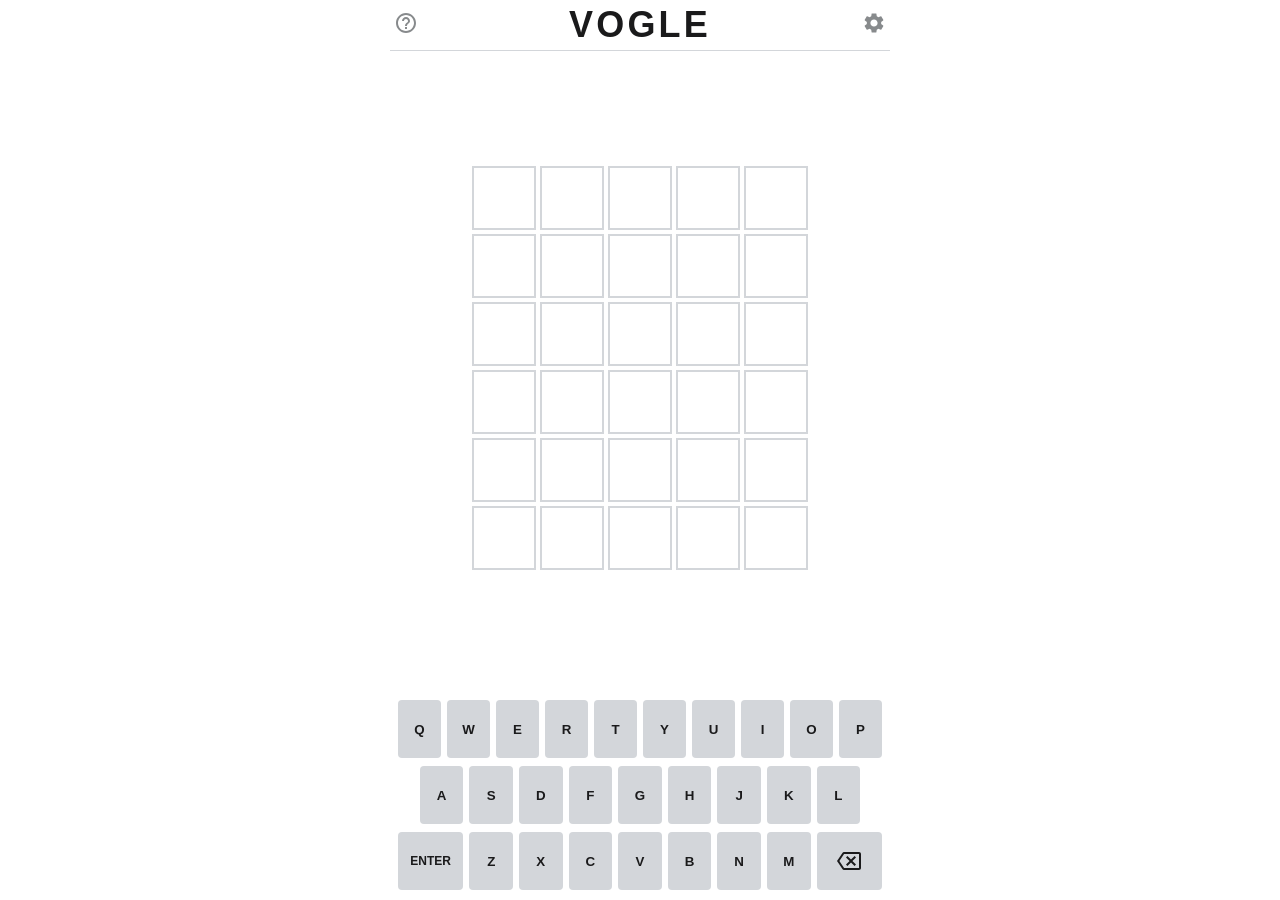
<file: index.html>
<!DOCTYPE html>
<html lang="en">
<head>
  <meta charset="UTF-8">
  <meta http-equiv="X-UA-Compatible" content="IE=edge">
  <meta name="viewport" content="width=device-width, initial-scale=1.0">
  <link rel="stylesheet" href="styles.css">
  <script src="script.js" defer></script>
  <title>Vogle</title>
</head>
<body>
  <div id="game">
    <header>
      <div class="menu">
        <button id="help-button" class="icon" aria-label="help">
            <svg xmlns="http://www.w3.org/2000/svg" height="24" viewBox="0 0 24 24" width="24">
              <path fill="var(--color-tone-3)" d="M11 18h2v-2h-2v2zm1-16C6.48 2 2 6.48 2 12s4.48 10 10 10 10-4.48 10-10S17.52 2 12 2zm0 18c-4.41 0-8-3.59-8-8s3.59-8 8-8 8 3.59 8 8-3.59 8-8 8zm0-14c-2.21 0-4 1.79-4 4h2c0-1.1.9-2 2-2s2 .9 2 2c0 2-3 1.75-3 5h2c0-2.25 3-2.5 3-5 0-2.21-1.79-4-4-4z"></path>
            </svg>
        </button>
      </div>
      <div class="title">VOGLE</div>
      <div class="menu">
        <button id="share-button" class="icon disabled-button" aria-label="share">
          <svg xmlns="http://www.w3.org/2000/svg" height="24" viewBox="0 0 24 24" width="24">
            <path fill="var(--color-tone-3)" d="M18 16.08c-.76 0-1.44.3-1.96.77L8.91 12.7c.05-.23.09-.46.09-.7s-.04-.47-.09-.7l7.05-4.11c.54.5 1.25.81 2.04.81 1.66 0 3-1.34 3-3s-1.34-3-3-3-3 1.34-3 3c0 .24.04.47.09.7L8.04 9.81C7.5 9.31 6.79 9 6 9c-1.66 0-3 1.34-3 3s1.34 3 3 3c.79 0 1.5-.31 2.04-.81l7.12 4.16c-.05.21-.08.43-.08.65 0 1.61 1.31 2.92 2.92 2.92s2.92-1.31 2.92-2.92c0-1.61-1.31-2.92-2.92-2.92zM18 4c.55 0 1 .45 1 1s-.45 1-1 1-1-.45-1-1 .45-1 1-1zM6 13c-.55 0-1-.45-1-1s.45-1 1-1 1 .45 1 1-.45 1-1 1zm12 7.02c-.55 0-1-.45-1-1s.45-1 1-1 1 .45 1 1-.45 1-1 1z"></path>
          </svg>
        </button>
        <button id="settings-button" class="icon" aria-label="settings">
            <svg xmlns="http://www.w3.org/2000/svg" height="24" viewBox="0 0 24 24" width="24">
              <path fill="var(--color-tone-3)" d="M19.14,12.94c0.04-0.3,0.06-0.61,0.06-0.94c0-0.32-0.02-0.64-0.07-0.94l2.03-1.58c0.18-0.14,0.23-0.41,0.12-0.61 l-1.92-3.32c-0.12-0.22-0.37-0.29-0.59-0.22l-2.39,0.96c-0.5-0.38-1.03-0.7-1.62-0.94L14.4,2.81c-0.04-0.24-0.24-0.41-0.48-0.41 h-3.84c-0.24,0-0.43,0.17-0.47,0.41L9.25,5.35C8.66,5.59,8.12,5.92,7.63,6.29L5.24,5.33c-0.22-0.08-0.47,0-0.59,0.22L2.74,8.87 C2.62,9.08,2.66,9.34,2.86,9.48l2.03,1.58C4.84,11.36,4.8,11.69,4.8,12s0.02,0.64,0.07,0.94l-2.03,1.58 c-0.18,0.14-0.23,0.41-0.12,0.61l1.92,3.32c0.12,0.22,0.37,0.29,0.59,0.22l2.39-0.96c0.5,0.38,1.03,0.7,1.62,0.94l0.36,2.54 c0.05,0.24,0.24,0.41,0.48,0.41h3.84c0.24,0,0.44-0.17,0.47-0.41l0.36-2.54c0.59-0.24,1.13-0.56,1.62-0.94l2.39,0.96 c0.22,0.08,0.47,0,0.59-0.22l1.92-3.32c0.12-0.22,0.07-0.47-0.12-0.61L19.14,12.94z M12,15.6c-1.98,0-3.6-1.62-3.6-3.6 s1.62-3.6,3.6-3.6s3.6,1.62,3.6,3.6S13.98,15.6,12,15.6z"></path>
            </svg>
        </button>
      </div>
    </header>
    <div class="alert-container" data-alert-container></div>
    <div id="help-modal" hidden>
      <div class="overlay">
        <div class="content">
          <header>
            <div></div>
            <div class="modal-title">HOE WERKT HET?</div>
            <button class="icon close-modal-button" aria-label="close">
              <svg xmlns="http://www.w3.org/2000/svg" height="24" viewBox="0 0 24 24" width="24">
                <path fill="var(--color-tone-3)" d="M19 6.41L17.59 5 12 10.59 6.41 5 5 6.41 10.59 12 5 17.59 6.41 19 12 13.41 17.59 19 19 17.59 13.41 12z"></path>
              </svg>
            </button>
          </header>
          <section>
            <div class="instructions">
              <p>Raad de <strong>VOGLE</strong> in zes pogingen.</p>
              <p>Elke poging moet een geldige vogelnaam zijn van vijf letters. Druk op Enter om in te voeren.</p>
              <div class="examples">
                <p><strong>Voorbeeld</strong></p>
                <div class="example">
                  <div class="example-grid">
                    <div class="tile" data-state="correct">v</div>
                    <div class="tile" data-state="example">o</div>
                    <div class="tile" data-state="example">g</div>
                    <div class="tile" data-state="example">e</div>
                    <div class="tile" data-state="example">l</div>
                  </div>
                  <p>De letter <strong>V</strong> zit in het woord en staat op de goede plek.</p>
                </div>
                <div class="example">
                  <div class="example-grid">
                    <div class="tile" data-state="example">k</div>
                    <div class="tile" data-state="present">i</div>
                    <div class="tile" data-state="example">p</div>
                    <div class="tile" data-state="example">j</div>
                    <div class="tile" data-state="example">e</div>
                  </div>
                  <p>The letter <strong>I</strong> zit in het woord maar op een andere plek.</p>
                </div>
                <div class="example">
                  <div class="example-grid">
                    <div class="tile" data-state="example">s</div>
                    <div class="tile" data-state="example">t</div>
                    <div class="tile" data-state="absent">e</div>
                    <div class="tile" data-state="example">l</div>
                    <div class="tile" data-state="example">t</div>
                  </div>
                  <p>De letter <strong>E</strong> zit niet in het woord.</p>
                </div>
              </div>
              <p><strong>Elke dag is er een nieuwe vogle om te raden!</strong></p>
            </div>
          </section>
        </div>
      </div>
    </div>
    <div id="settings-modal" hidden>
      <div class="overlay">
        <div class="content">
          <header>
            <div></div>
            <div class="modal-title">Instellingen</div>
            <button class="icon close-modal-button" aria-label="close">
              <svg xmlns="http://www.w3.org/2000/svg" height="24" viewBox="0 0 24 24" width="24">
                <path fill="var(--color-tone-3)" d="M19 6.41L17.59 5 12 10.59 6.41 5 5 6.41 10.59 12 5 17.59 6.41 19 12 13.41 17.59 19 19 17.59 13.41 12z"></path>
              </svg>
            </button>
          </header>
          <section>
            <div class="setting">
              <div class="text">
                <div class="title">Dark Theme</div>
              </div>
              <div class="control" id="dark-theme">
                <div class="container">
                  <div class="switch">
                    <span class="knob"></span>
                  </div>
                </div>
              </div>
            </div>
            <div class="setting">
              <div class="text">
                <div class="title">Kleurenblind modus</div>
                <div class="description">Meer contrast in de kleuren</div>
              </div>
              <div class="control" id="color-blind-theme">
                <div class="container">
                  <div class="switch">
                    <span class="knob"></span>
                  </div>
                </div>
              </div>
            </div>
            <div class="setting">
              <div class="text">
                <div class="title">Broncode</div>
                <div class="description">VOGLE is gebaseerd op Arthur O'Dwyer's BIRDLE, gebaseerd op Josh Wardle's WORDLE</div>
              </div>
              <div class="control">
                <a href="https://github.com/stephanmullerNL/vogle">GitHub</a>
              </div>
            </div>
          </section>
        </div>
      </div>
    </div>
    <div data-guess-grid class="guess-grid">
      <div class="tile" data-state="empty"></div>
      <div class="tile" data-state="empty"></div>
      <div class="tile" data-state="empty"></div>
      <div class="tile" data-state="empty"></div>
      <div class="tile" data-state="empty"></div>
      <div class="tile" data-state="empty"></div>
      <div class="tile" data-state="empty"></div>
      <div class="tile" data-state="empty"></div>
      <div class="tile" data-state="empty"></div>
      <div class="tile" data-state="empty"></div>
      <div class="tile" data-state="empty"></div>
      <div class="tile" data-state="empty"></div>
      <div class="tile" data-state="empty"></div>
      <div class="tile" data-state="empty"></div>
      <div class="tile" data-state="empty"></div>
      <div class="tile" data-state="empty"></div>
      <div class="tile" data-state="empty"></div>
      <div class="tile" data-state="empty"></div>
      <div class="tile" data-state="empty"></div>
      <div class="tile" data-state="empty"></div>
      <div class="tile" data-state="empty"></div>
      <div class="tile" data-state="empty"></div>
      <div class="tile" data-state="empty"></div>
      <div class="tile" data-state="empty"></div>
      <div class="tile" data-state="empty"></div>
      <div class="tile" data-state="empty"></div>
      <div class="tile" data-state="empty"></div>
      <div class="tile" data-state="empty"></div>
      <div class="tile" data-state="empty"></div>
      <div class="tile" data-state="empty"></div>
    </div>
    <div data-keyboard class="keyboard" id="keyboard">
      <div class="row">
        <button class="key" data-key="Q">Q</button>
        <button class="key" data-key="W">W</button>
        <button class="key" data-key="E">E</button>
        <button class="key" data-key="R">R</button>
        <button class="key" data-key="T">T</button>
        <button class="key" data-key="Y">Y</button>
        <button class="key" data-key="U">U</button>
        <button class="key" data-key="I">I</button>
        <button class="key" data-key="O">O</button>
        <button class="key" data-key="P">P</button>
      </div>
      <div class="row">
        <div class="spacer"></div>
        <button class="key" data-key="A">A</button>
        <button class="key" data-key="S">S</button>
        <button class="key" data-key="D">D</button>
        <button class="key" data-key="F">F</button>
        <button class="key" data-key="G">G</button>
        <button class="key" data-key="H">H</button>
        <button class="key" data-key="J">J</button>
        <button class="key" data-key="K">K</button>
        <button class="key" data-key="L">L</button>
        <div class="spacer"></div>
      </div>
      <div class="row">
        <button data-enter class="key large">Enter</button>
        <button class="key" data-key="Z">Z</button>
        <button class="key" data-key="X">X</button>
        <button class="key" data-key="C">C</button>
        <button class="key" data-key="V">V</button>
        <button class="key" data-key="B">B</button>
        <button class="key" data-key="N">N</button>
        <button class="key" data-key="M">M</button>
        <button data-delete class="key large">
          <svg xmlns="http://www.w3.org/2000/svg" height="24" viewBox="0 0 24 24" width="24">
            <path fill="var(--color-tone-1)" d="M22 3H7c-.69 0-1.23.35-1.59.88L0 12l5.41 8.11c.36.53.9.89 1.59.89h15c1.1 0 2-.9 2-2V5c0-1.1-.9-2-2-2zm0 16H7.07L2.4 12l4.66-7H22v14zm-11.59-2L14 13.41 17.59 17 19 15.59 15.41 12 19 8.41 17.59 7 14 10.59 10.41 7 9 8.41 12.59 12 9 15.59z"></path>
          </svg>
        </button>
      </div>
    </div>
  </div>
</body>
</html>
</file>
<file: styles.css>
/* Global Styles & Colors */
      :root {
        --green: #6aaa64;
        --darkendGreen: #538d4e;
        --yellow: #c9b458;
        --darkendYellow: #b59f3b;
        --lightGray: #d8d8d8;
        --gray: #86888a;
        --darkGray: #939598;
        --white: #fff;
        --black: #212121;
        /* Colorblind colors */
        --orange: #f5793a;
        --blue: #85c0f9;
        font-family: 'Clear Sans', 'Helvetica Neue', Arial, sans-serif;
        font-size: 16px;
        --header-height: 50px;
        --keyboard-height: 200px;
        --game-max-width: 500px;
      }
      /* Light theme colors */
      :root {
        --color-tone-1: #1a1a1b;
        --color-tone-2: #787c7e;
        --color-tone-3: #878a8c;
        --color-tone-4: #d3d6da;
        --color-tone-5: #edeff1;
        --color-tone-6: #f6f7f8;
        --color-tone-7: #ffffff;
        --opacity-50: rgba(255, 255, 255, 0.5);
      }
      /* Dark Theme Colors */
      .nightmode {
        --color-tone-1: #d7dadc;
        --color-tone-2: #818384;
        --color-tone-3: #565758;
        --color-tone-4: #3a3a3c;
        --color-tone-5: #272729;
        --color-tone-6: #1a1a1b;
        --color-tone-7: #121213;
        --opacity-50: rgba(0, 0, 0, 0.5);
      }
      /* Constant colors and colors derived from theme */
      :root,
      .nightmode {
        --color-background: var(--color-tone-7);
      }
      :root {
        --color-present: var(--yellow);
        --color-correct: var(--green);
        --color-absent: var(--color-tone-2);
        --tile-text-color: var(--color-tone-7);
        --key-text-color: var(--color-tone-1);
        --key-evaluated-text-color: var(--color-tone-7);
        --key-bg: var(--color-tone-4);
        --key-bg-present: var(--color-present);
        --key-bg-correct: var(--color-correct);
        --key-bg-absent: var(--color-absent);
        --modal-content-bg: var(--color-tone-7);
      }
      .nightmode {
        --color-present: var(--darkendYellow);
        --color-correct: var(--darkendGreen);
        --color-absent: var(--color-tone-4);
        --tile-text-color: var(--color-tone-1);
        --key-text-color: var(--color-tone-1);
        --key-evaluated-text-color: var(--color-tone-1);
        --key-bg: var(--color-tone-2);
        --key-bg-present: var(--color-present);
        --key-bg-correct: var(--color-correct);
        --key-bg-absent: var(--color-absent);
        --modal-content-bg: var(--color-tone-7);
      }
      .colorblind {
        --color-correct: var(--orange);
        --color-present: var(--blue);
        --tile-text-color: var(--white);
        --key-bg-present: var(--color-present);
        --key-bg-correct: var(--color-correct);
        --key-bg-absent: var(--color-absent);
      }
      html {
        height: 100%;
      }
      body {
        height: 100%;
        background-color: var(--color-background);
        margin: 0;
        padding: 0;
        background-position: center;
        background-repeat: no-repeat;
        /* Prevent scrollbar appearing on page transition */
        overflow-y: hidden;
      }

.guess-grid {
  display: grid;
  justify-content: center;
  align-content: center;
  flex-grow: 1;
  grid-template-columns: repeat(5, 4em);
  grid-template-rows: repeat(6, 4em);
  gap: .25em;
  margin-bottom: 1em;
}

:host {
  display: inline-block;
}

.tile {
  width: 100%;
  display: inline-flex;
  justify-content: center;
  align-items: center;
  font-size: 2rem;
  line-height: 2rem;
  font-weight: bold;
  vertical-align: middle;
  box-sizing: border-box;
  color: var(--tile-text-color);
  text-transform: uppercase;
  user-select: none;
  transition: transform 250ms linear; // for "flip"
}
.tile::before {
  content: '';
  display: inline-block;
  padding-bottom: 100%;
}

/* Allow tiles to be smaller on small screens */
@media (max-height: 600px) {
  .tile {
    font-size: 1em;
    line-height: 1em;
  }
}

.tile[data-state='empty'] {
  border: 2px solid var(--color-tone-4);
}
.tile[data-state='active'] {
  background-color: var(--color-tone-7);
  border: 2px solid var(--color-tone-3);
  color: var(--color-tone-1);
}
.tile[data-state='example'] {
  background-color: var(--color-tone-7);
  border: 2px solid var(--color-tone-3);
  color: var(--color-tone-1);
}
.tile[data-state='correct'] {
  background-color: var(--color-correct);
}
.tile[data-state='present'] {
  background-color: var(--color-present);
}
.tile[data-state='absent'] {
  background-color: var(--color-absent);
}

.tile.shake-horizontal {
  animation: shake-horizontal 800ms cubic-bezier(.455,.03,.515,.955) both;
}
@keyframes shake-horizontal {
  0%, 100% {
    transform: translateX(0);
  }
  10%, 30%, 50%, 70% {
    transform: translateX(-10px);
  }
  20%, 40%, 60% {
    transform: translateX(10px);
  }
  80% {
    transform: translateX(8px);
  }
  90% {
    transform: translateX(-8px);
  }
}

.tile.dance {
  animation: dance 1000ms;
}
@keyframes dance {
  0%, 20%, 100% {
    transform: translateY(0);
  }
  40% {
    transform: translateY(-30px);
  }
  50% {
    transform: translateY(5px);
  }
  60% {
    transform: translateY(-15px);
  }
  80% {
    transform: translateY(2px);
  }
}

.tile.flip {
  transform: rotateX(90deg);
}

.alert-container {
  position: fixed;
  top: 10vh;
  left: 50vw;
  transform: translateX(-50%);
  z-index: 1;
  display: flex;
  flex-direction: column;
  align-items: center;
}

.alert {
  pointer-events: none;
  background-color: hsl(204, 7%, 85%);
  padding: .75em;
  border-radius: .25em;
  opacity: 1;
  transition: opacity 500ms ease-in-out;
  margin-bottom: .5em;
}

.alert:last-child {
  margin-bottom: 0;
}

.alert.hide {
  opacity: 0;
}

#game {
  width: 100%;
  max-width: var(--game-max-width);
  margin: 0 auto;
  height: 100%;
  display: flex;
  flex-direction: column;
}

header {
  display: flex;
  justify-content: space-between;
  align-items: center;
  height: var(--header-height);
  color: var(--color-tone-1);
  border-bottom: 1px solid var(--color-tone-4);
}

header .title {
  font-weight: 700;
  font-size: 36px;
  letter-spacing: 0.2rem;
  text-transform: uppercase;
  text-align: center;
  position: absolute;
  left: 0;
  right: 0;
  pointer-events: none;
}

@media (max-width: 360px) {
  header .title {
    font-size: 22px;
    letter-spacing: 0.1rem;
  }
}

#keyboard {
  margin: 0 8px;
  user-select: none;
  height: var(--keyboard-height);
}

#keyboard .row {
  display: flex;
  width: 100%;
  margin: 0 auto 8px;
  /* https://stackoverflow.com/questions/46167604/ios-html-disable-double-tap-to-zoom */
  touch-action: manipulation;
}

#keyboard button {
  font-family: inherit;
  font-weight: bold;
  border: 0;
  padding: 0;
  margin: 0 6px 0 0;
  height: 58px;
  border-radius: 4px;
  cursor: pointer;
  user-select: none;
  background-color: var(--key-bg);
  color: var(--key-text-color);
  flex: 1;
  display: flex;
  justify-content: center;
  align-items: center;
  text-transform: uppercase;
  -webkit-tap-highlight-color: rgba(0,0,0,0.3);
}
#keyboard .spacer {
  flex: 0.5;
}
#keyboard button.large {
  flex: 1.5;
  font-size: 12px;
}
#keyboard button:focus {
  outline: none;
}
#keyboard button.fade {
  transition: background-color 0.1s ease, color 0.1s ease;
}
#keyboard button:last-of-type {
  margin: 0;
}

#keyboard .key.absent {
  background-color: var(--key-bg-absent);
  color: var(--key-evaluated-text-color);
}
#keyboard .key.present {
  background-color: var(--key-bg-present);
  color: var(--key-evaluated-text-color);
}
#keyboard .key.correct {
  background-color: var(--key-bg-correct);
  color: var(--key-evaluated-text-color);
}

button.icon {
  background: none;
  border: none;
  cursor: pointer;
  padding: 0 4px;
  opacity: 1;
  transition: opacity 500ms ease-in-out;
}
@media only screen and (min-device-width: 320px) and (max-device-width: 480px) {
  button.icon {
    padding: 0 16px;
  }
}
button.disabled-button {
  display: hidden;
  opacity: 0;
}

button svg {
  pointer-events: none;
}

.overlay {
  position: absolute;
  width: 100%;
  height: 100%;
  top: 0;
  left: 0;
  display: flex;
  justify-content: center;
  align-items: center;
  background-color: var(--opacity-50);
  animation: SlideIn 100ms linear;
  z-index: 2000;
}

header .modal-title {
  font-weight: bold;
  text-transform: uppercase;
  text-align: center;
  pointer-events: none;
}

.overlay button.icon {
  position: relative;
  right: 0;
  user-select: none;
  cursor: pointer;
}

.overlay .content {
  margin: 0 auto;
  border-radius: 8px;
  border: 1px solid var(--color-tone-6);
  background-color: var(--modal-content-bg);
  color: var(--color-tone-1);
  box-shadow: 0 4px 23px 0 rgba(0, 0, 0, 0.2);
  width: 100%;
  max-width: var(--game-max-width);
  max-height: 90%;
  overflow-y: auto;
  padding: 16px;
  box-sizing: border-box;
  animation: SlideIn 200ms;
}
@keyframes SlideIn {
  0% {
    transform: translateY(30px);
    opacity: 0;
  }
  100% {
    transform: translateY(0px);
    opacity: 1;
  }
}

.overlay .content.closing {
  animation: SlideOut 200ms;
}
@keyframes SlideOut {
  0% {
    transform: translateY(0px);
    opacity: 1;
  }
  90% {
    opacity: 0;
  }
  100% {
    opacity: 0;
    transform: translateY(60px);
  }
}

#help-modal .instructions {
  font-size: 14px;
  color: var(--color-tone-1);
}
#help-modal .examples {
  border-bottom: 1px solid var(--color-tone-4);
  border-top: 1px solid var(--color-tone-4);
}
#help-modal .example {
  margin-top: 24px;
  margin-bottom: 24px;
}
#help-modal .example-grid {
  display: grid;
  justify-content: center;
  align-content: center;
  flex-grow: 1;
  grid-template-columns: repeat(5, 4em);
  grid-template-rows: repeat(1, 4em);
  gap: .25em;
  margin-bottom: 1em;
}
#help-modal section {
  padding: 16px;
  padding-top: 0px;
}

#settings-modal .setting {
  display: flex;
  justify-content: space-between;
  align-items: center;
  border-bottom: 1px solid var(--color-tone-4);
  padding: 16px 0;
}
@media only screen and (min-device-width: 320px) and (max-device-width: 480px) {
  .setting {
    padding: 16px;
  }
}
#settings-modal .setting:last-child {
  border-bottom: none;
}

#settings-modal a {
  color: var(--color-tone-2);
}
#settings-modal a:visited {
  color: var(--color-tone-2);
}

#settings-modal .title {
  font-size: 18px;
}
#settings-modal .text {
  padding-right: 8px;
}
#settings-modal .description {
  font-size: 12px;
  color: var(--color-tone-2);
}

#settings-modal .container {
  display: flex;
  justify-content: space-between;
  pointer-events: none;
}
#settings-modal .switch {
  height: 20px;
  width: 32px;
  vertical-align: middle;
  background: var(--color-tone-3);
  border-radius: 999px;
  display: block;
  position: relative;
  pointer-events: none;
}
#settings-modal .control[checked] .switch {
  background: var(--color-correct);
}
#settings-modal .knob {
  display: block;
  position: absolute;
  left: 2px;
  top: 2px;
  height: calc(100% - 4px);
  width: 50%;
  border-radius: 8px;
  background: var(--white);
  transform: translateX(0);
  transition: transform 0.3s;
  pointer-events: none;
}
#settings-modal .control[checked] .knob {
  transform: translateX(calc(100% - 4px));
}
</file>
